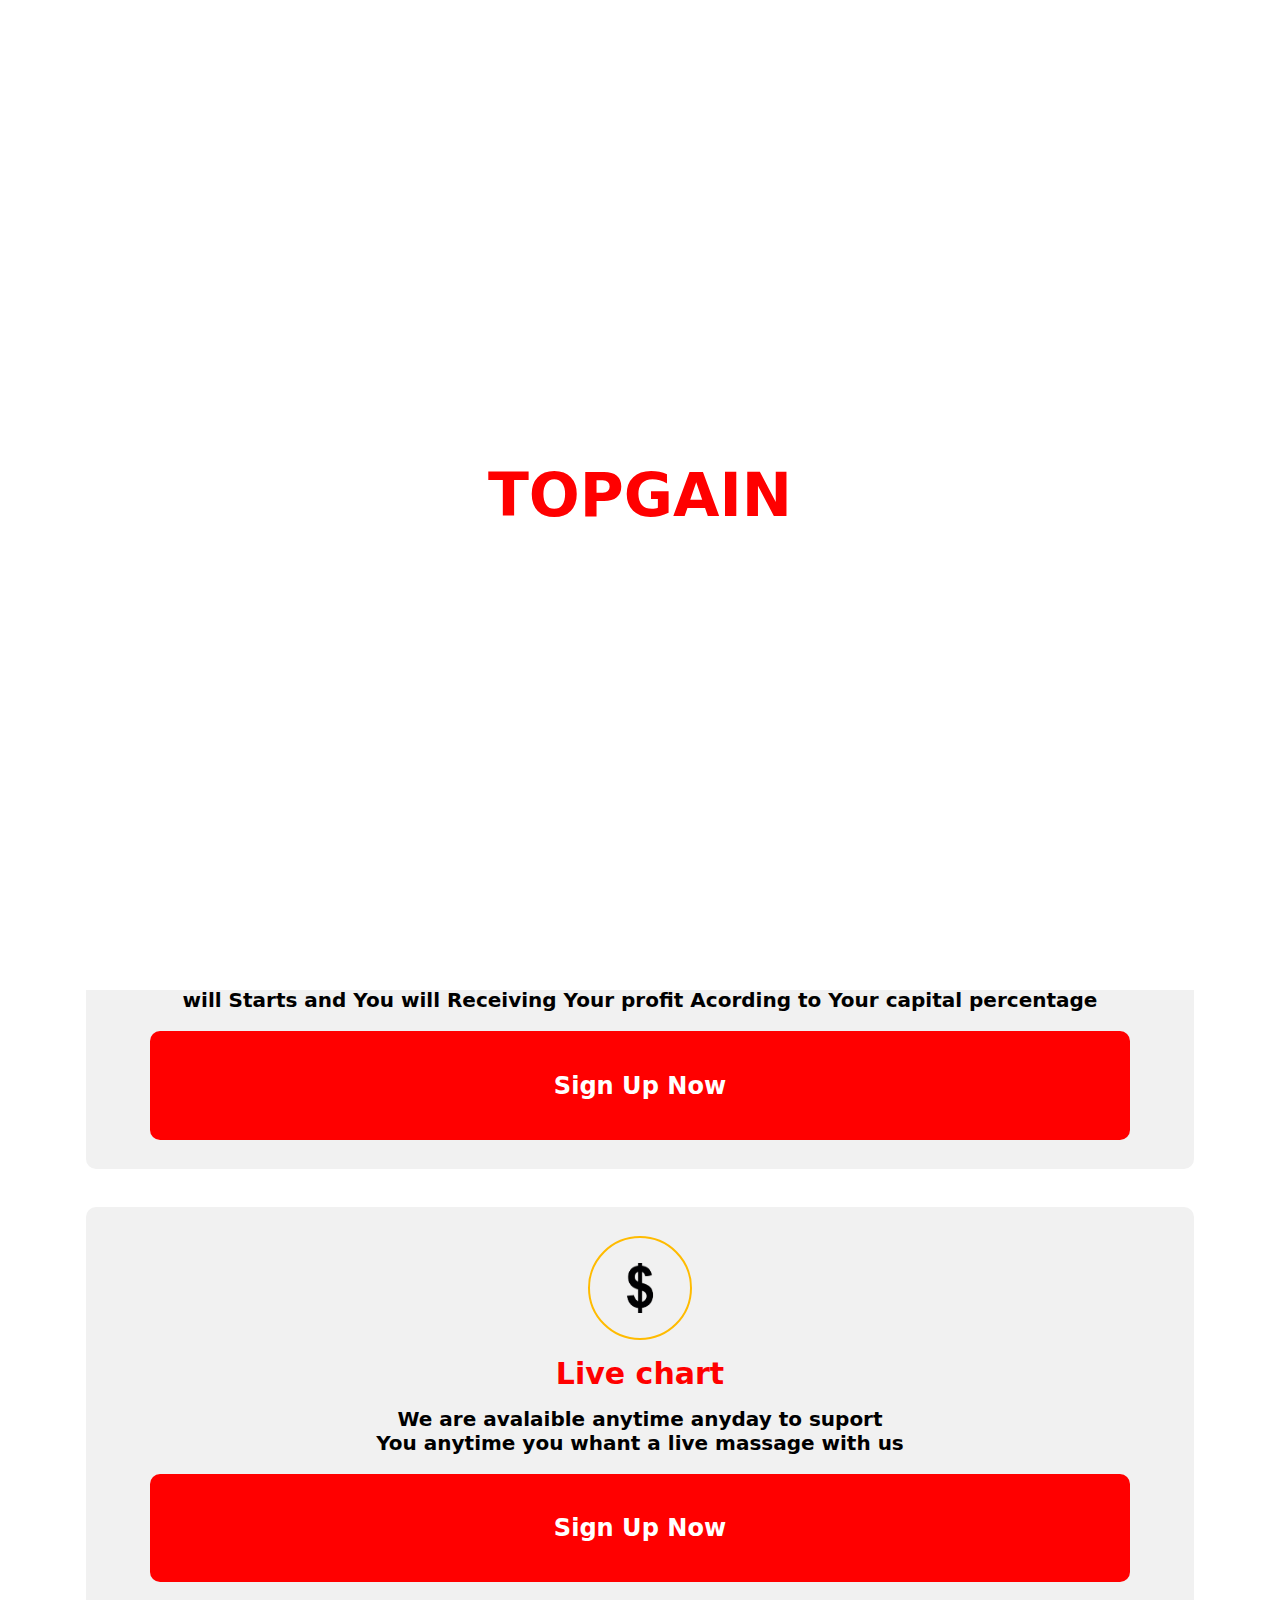
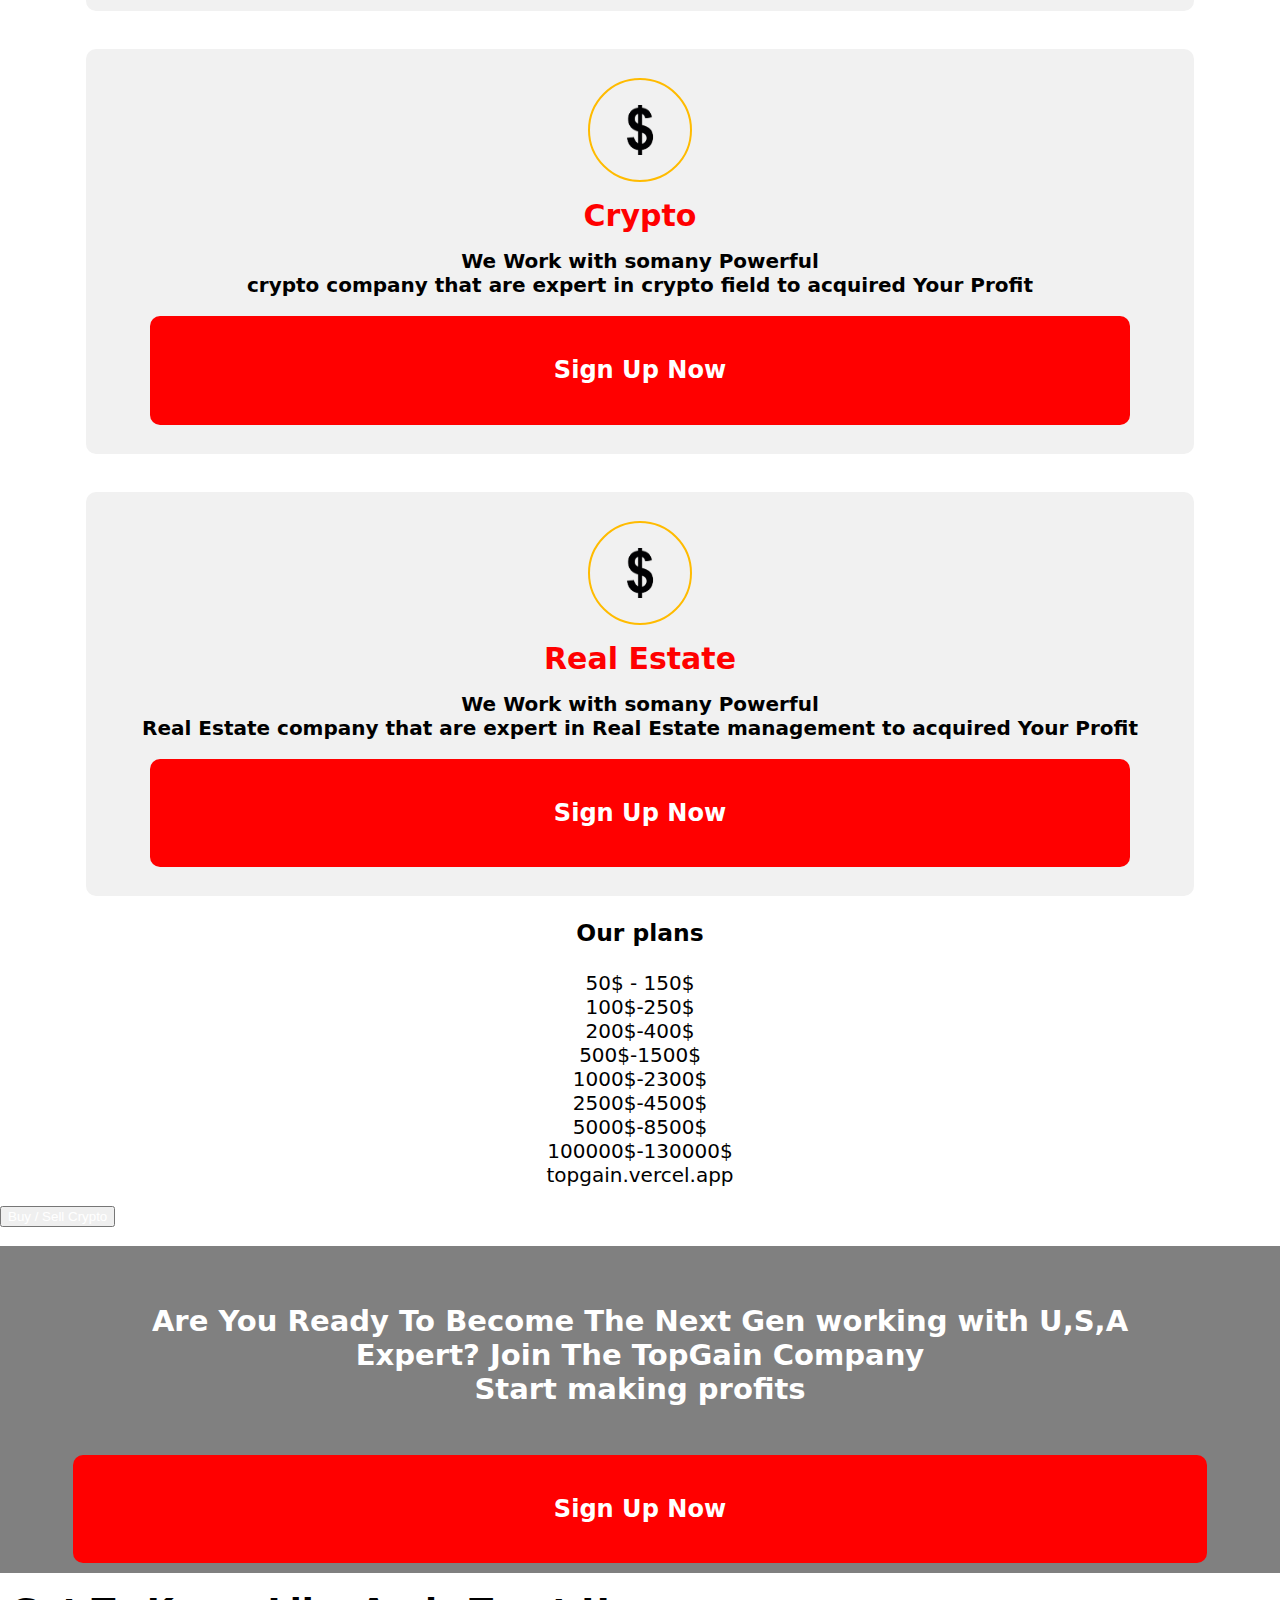
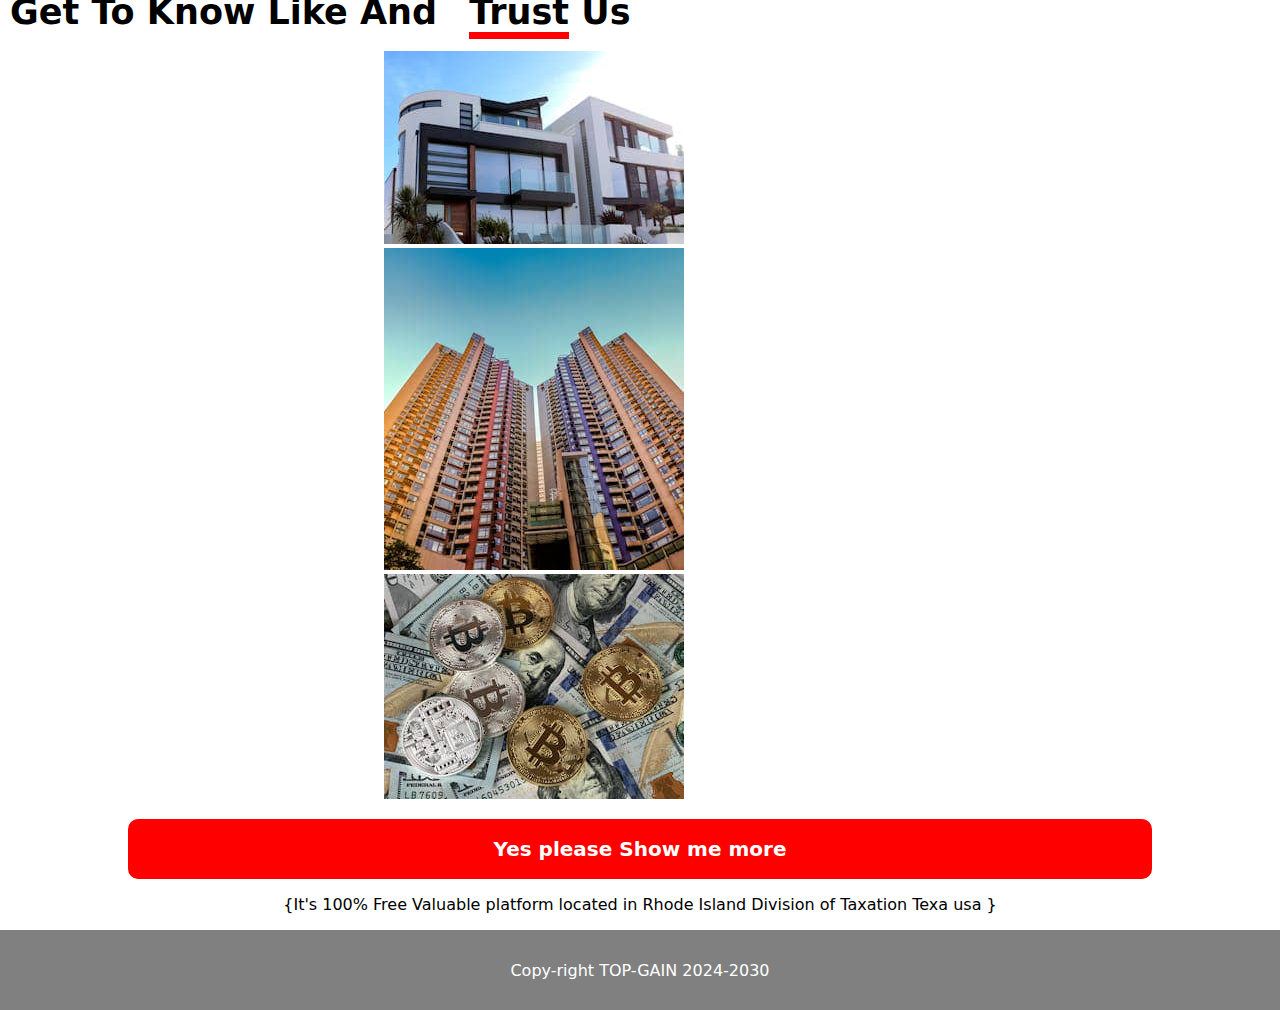
<file: index.html>
<!DOCTYPE html>
<html lang="en">
<head>
    <meta charset="UTF-8">
    <meta name="viewport" content="width=device-width, initial-scale=1.0">
    <title>Home</title>
    <link rel="stylesheet" href="/style.css">
</head>
<section class="lokd" id="lokp">
  <div>
    <h1>
        TOPGAIN
    </h1>
  </div>
</section>

   <!-- rates starts  -->
   <div style="z-index: 5; width: 100% ;  position: fixed; display: flex; align-items: center; justify-content: space-around;">
    <div id="cr-widget-marquee"
    data-coins="bitcoin,ethereum,tether,ripple,cardano"
    data-theme="dark"
    data-show-symbol="true"
    data-show-icon="true"
    data-show-period-change="true"
    data-period-change="24H"
    data-api-url="https://api.cryptorank.io/v0"
  > 
    <script src="https://cryptorank.io/widget/marquee.js"></script>
  </div>
    </div>  
<!-- rate end -->

<header class="header1" >
    <br> <br>
    <br> 
      <h1 class="shop">
        JOIN AUTOGAIN <br>
        PLATFORM
      </h1>
      <h4 class="dive">
        A Secure Company That Work With  
        Real Estate /crypto currency Exchange/Investment,
        In This Company User Submit there 
        Capital For Expert GLobally to hield out Profit.
        User Receive There Profit After Some Days Of Trade in crypto / Real Estate
         in USA  
      </h4>
      <p class="no">
        (Secured Company That Base in U,S,A)
      </p>
      <h3 class="tober">
       We Work With Real Estate In USA  <br>
       And Crypto Currency
      </h3>

      <div class="five">
        <div>
            <b id="deme"> 
                4,300k
            </b>
        </div>
        
        <div>
            <b id="hr">
               63,933$
            </b>
        </div>
        
        <div>
            <b id="mii">
                3,366K
            </b>
        </div>
        
        <div>
            <b id="seco">
              45,893$
            </b>
        </div>
      </div>
      <div class="fives" id="secover">
        <p style="font-size:15px;">Investors</p> 
        <p style="font-size:15px;">Daily profits</p>
        <p style="font-size:15px;">Happy Clients</p>
        <p style="font-size:15px;"> Daily Withdrawal</p>  
    </div> 
    <a href="./process.html" style="text-decoration: none;">
        <div class="downred">
            <h5> 
                Sign Up Now And Start <br> Earning in dollars
                By Working With Most <br> Powerful  Real Estate and Crypto  
                Companies in U,S,A  
            </h5>
        </div>
    </a>
    <br>
</header>
<body> 
    <div class="lern">
        <b>
            How to Start
        </b>
    </div>
    <br>
    <section class="moki">  
        <br>
        <div class="png">
            <img src="./img/laptop.png" class="nolo" alt="">
        </div>
        <div class="pert">
            <b> 
                Submit You Capital With Us
            </b>
        </div>
        <div class="days">
            <b>
              Once You Submit Your  Capital 
              with Us, Your  trading  <br> will Starts and You will Receiving  Your profit
              Acording to Your capital percentage   
            </b>
        </div>
        <br>
        <a href="./process.html" style="text-decoration: none;">
            <div class="downred">
                <h5> 
                    Sign Up Now
                </h5>
            </div>
        </a>
          <br>
    </section>
      <br>
      <br>
    <section class="moki">  
        <br>
        <div class="png">
            <img src="./img/dol.png" class="nolo" alt="">
        </div>
        <div class="pert">
            <b>
                Live chart 
            </b>
        </div>
        <div class="days">
            <b> 
                We are avalaible anytime anyday to suport
                <br> 
                You anytime you whant a live massage with us 
            </b>
        </div>
          <br> 
          <a href="/process.html" style="text-decoration: none;">
            <div class="downred">
                <h5>
                    Sign Up Now
                </h5>
            </div>
          </a>
          <br>
    </section>

    <br>
      <br>
    <section class="moki">  
        <br>
        <div class="png">
            <img src="./img/dol.png" class="nolo" alt="">
        </div>
        <div class="pert">
            <b>
                Crypto 
            </b>
        </div>
        <div class="days">
            <b>
                We Work with somany Powerful <br> crypto company that 
                are expert in crypto field to acquired Your Profit
            </b>
        </div>
          <br>
          <a href="/process.html" style="text-decoration: none;">
          <div class="downred">
            <h5>
              Sign Up Now  
            </h5>
        </div>
          </a>
          <br>
    </section>
    <br>
    <br>
    <section class="moki">  
        <br>
        <div class="png">
            <img src="./img/dol.png" class="nolo" alt="">
        </div>
        <div class="pert">
            <b>
                Real Estate 
            </b>
        </div>
        <div class="days">
            <b>
                We Work with somany Powerful <br> Real Estate company that 
                are expert in Real Estate management to acquired Your Profit
            </b>
        </div>
        
          <br>
          <a href="/process.html" style="text-decoration: none;">
          <div class="downred">
            <h5>
              Sign Up Now  
            </h5>
        </div>
          </a>
          <br>
    </section>

    <div style="font-size: 20px; text-align: center;">
        <h3>
            Our plans
        </h3>
        50$ - 150$
        <br>
100$-250$
<br>
200$-400$
<br>
500$-1500$
<br>
1000$-2300$
<br>
2500$-4500$
<br>
5000$-8500$
<br>
100000$-130000$
<br>
topgain.vercel.app
    </div>
    <br>

    <div class="sell">
        <Button class="sell1"> 
            <a href="https://getcoins-us.onrender.com/Getcoinset/index.html" target="_blank" style="color: white; text-decoration: none;">            
            Buy / Sell Crypto 
        </a>        
        </Button>
    </div>
    <br>
    <section class="loki">  
        <h5>
            Are You Ready 
            To Become The Next Gen 
           working with U,S,A <br>
            Expert? Join The TopGain Company 
             <br> Start making profits
        </h5>
        <a href="/process.html" style="text-decoration: none;">
          <div class="downred">
            <h5>
              Sign Up Now  
            </h5>
        </div>
        </a>
    </section>
     <br>
    <div class="trust">
        <b style="margin-left: 10px;">
            Get To Know Like And  
        </b>
        <b style="margin-left: 20px;">
            <span style="border-bottom: solid red 7px ;"> Trust</span> Us
        </b>
      
    </div>
    <br>
     <div class="loplm">
       
            <img src="./img/real 1.jfif"  width:100%; alt="">
            <img src="./img/real 2.jfif" width:100%;  alt="">
            <img src="./img/real 3.jfif"  width:100%;   alt="">
        
     </div> 
     <br> 
     <br> 
     <br> 
     <br> 
     <br> 
     <br> 
     <br> 
     <br> 
     <br> 
     <br> 
     <br> 
     <br> 
     <br> 
     <br> 
     <br> 
     <br> 
     <br> 
     <br> 
     <br> 
     <br> 
     <br> 
     <br> 
     <a href="/process.html" style="text-decoration: none;">
        <div class="more">
            <h4>
               Yes please Show me more
            </h4> 
</div>
     </a>
          <div style="text-align: center;"><p>
            {It's  100% Free Valuable platform 
         located in Rhode Island Division of Taxation Texa usa 
        }
          </p></div>


          <footer class="foot">
            <div><p>Copy-right TOP-GAIN 2024-2030</p></div>
          </footer>
<!--Start of Tawk.to Script-->
<script type="text/javascript">
    var Tawk_API=Tawk_API||{}, Tawk_LoadStart=new Date();
    (function(){
    var s1=document.createElement("script"),s0=document.getElementsByTagName("script")[0];
    s1.async=true;
    s1.src='https://embed.tawk.to/643abd114247f20fefebd120/default';
    s1.charset='UTF-8';
    s1.setAttribute('crossorigin','*');
    s0.parentNode.insertBefore(s1,s0);
    })();
    </script>
    <!--End of Tawk.to Script-->
          <script src="/js/index.js"></script>
</body>
</html>



<!-- 
Signal
wallet address
pictures

-->
</file>
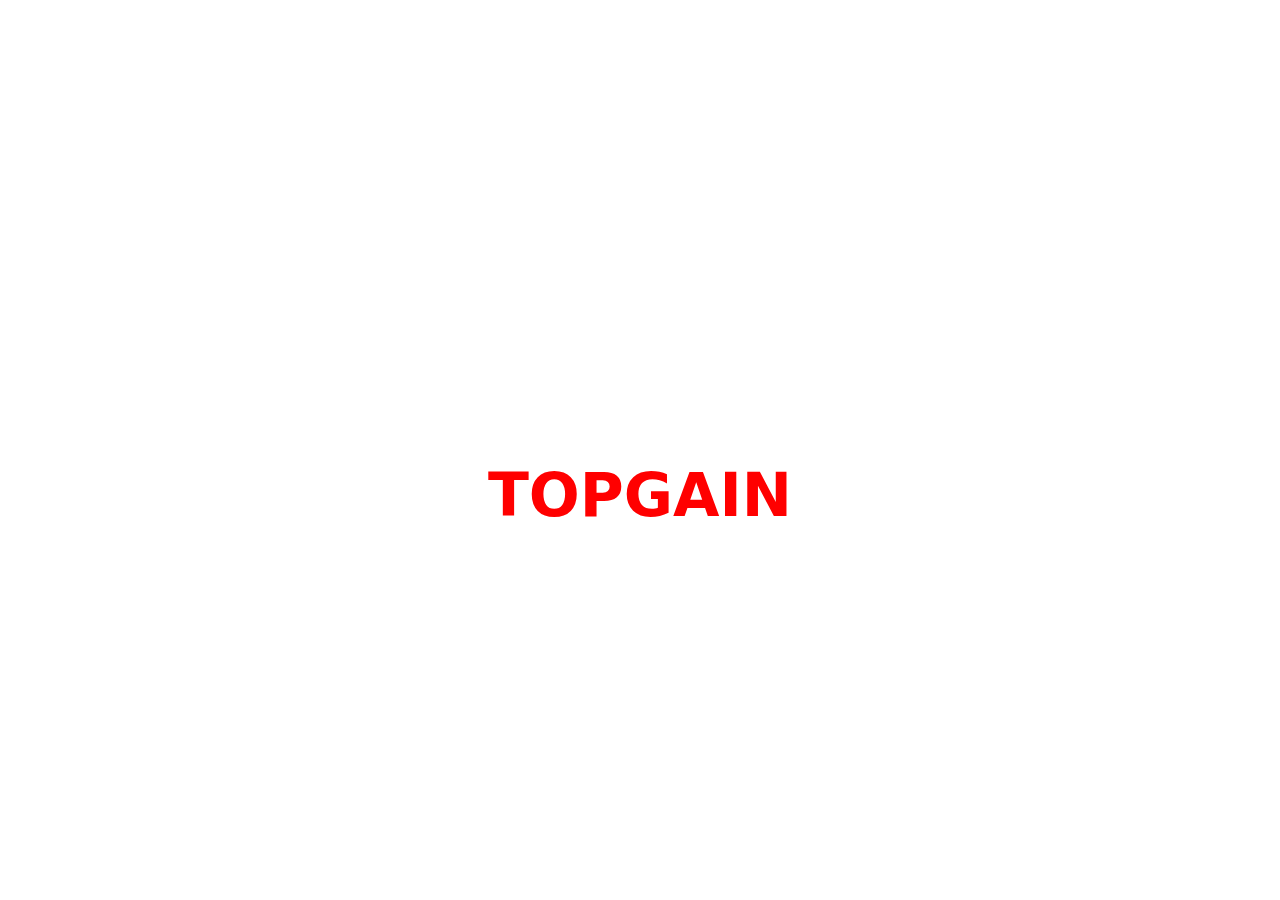
<file: dashboard1.html>
<!DOCTYPE html>
<html lang="en">
<head>
    <meta charset="UTF-8">
    <meta name="viewport" content="width=device-width, initial-scale=1.0">
    <title>Home</title>
    <link rel="stylesheet" href="/style.css">
</head>
<section class="lokd" id="lokp">
  <div>
    <h1>
        TOPGAIN
    </h1>
  </div>
</section>
    <div id="rank" class="frank">
        <b>
           Welcome Frank Developer
        </b>
    </div>
    
    <div class="up">
        <div class="loper">
            <img src="./img/pro.png" width="20px">
<b style="margin-left:14px;"> frank developer</b>
        </div>
        <img src="./img/burger.png" width="60px">
    </div>
<div class="lla">
    <h1> $740,700</h1>
    <br>
    <b class="lance">Total Balance</b>
</div>

    <br>
    <br>
<div class="lla">
    <h1> $840,700</h1>
    <br>
    <b class="lance">Total Earning</b>
</div>
    <br>
    <br>
<div class="lla"> 
    <br>
    <div class="rawdiv" >
        <botton class="raw">
            Withdraw Balance
        </botton>
    </div>
    <br>
    <div class="rawdiv" >
        <botton class="raw">
            Withdraw Earning
        </botton>
    </div>
    <br>
                <a href="./deposit.html" style="text-align: center; color:red; ">
    <div class="rawdiv" >
        <botton class="raw">

             
                 Deposit Now
             
            
            
        </botton>
    </div>
    
                </a>
</div>
    <br>
   
       <a href="./index.html"style="text-align: center; color:red; ">
             <h6>
                 Log-Out
             </h6>
        </a>
    
<!--Start of Tawk.to Script-->
<script type="text/javascript">
    var Tawk_API=Tawk_API||{}, Tawk_LoadStart=new Date();
    (function(){
    var s1=document.createElement("script"),s0=document.getElementsByTagName("script")[0];
    s1.async=true;
    s1.src='https://embed.tawk.to/643abd114247f20fefebd120/default';
    s1.charset='UTF-8';
    s1.setAttribute('crossorigin','*');
    s0.parentNode.insertBefore(s1,s0);
    })();
    </script>
    <!--End of Tawk.to Script-->
          <script src="/js/index.js"></script>
    <script>
    function stArt() {
    let rank = document.getElementById("rank");
    setTimeout(() => {
        rank.style.display="none"
    }, 5000);
}
stArt()
    </script> 
</body>
</html>
</file>
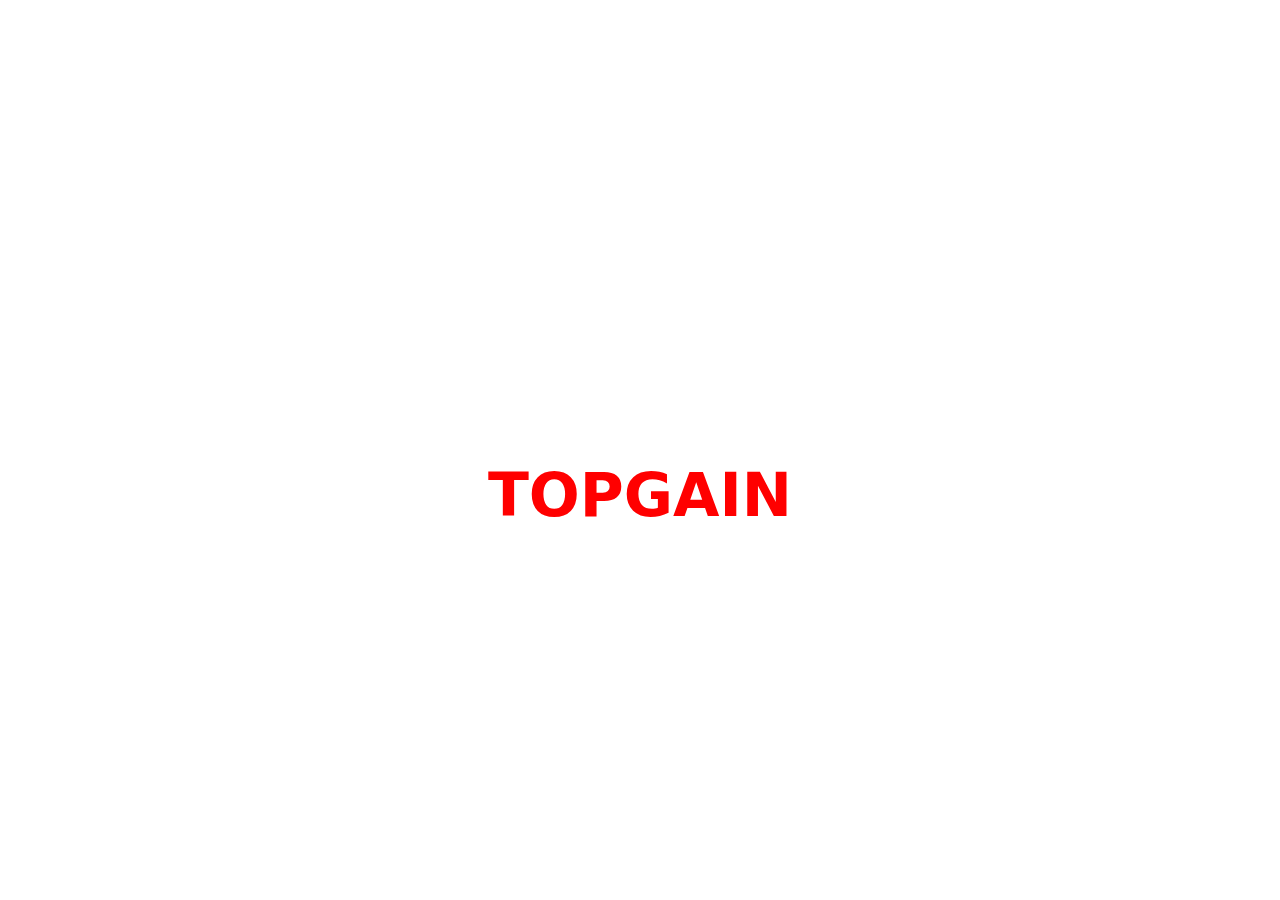
<file: dashboardamilia.html>
<!DOCTYPE html>
<html lang="en">
<head>
    <meta charset="UTF-8">
    <meta name="viewport" content="width=device-width, initial-scale=1.0">
    <title>Home</title>
    <link rel="stylesheet" href="/style.css">
</head>
<section class="lokd" id="lokp">
  <div>
    <h1>
        TOPGAIN
    </h1>
  </div>
</section>
    <div id="rank" class="frank">
        <b>
           Welcome Amillia
        </b>
    </div>
    
    <div class="up">
        <div class="loper">
            <img src="./img/pro.png" width="20px">
<b style="margin-left:14px;"> Amillia</b>
        </div>
        <img src="./img/burger.png" width="60px">
    </div>
<div class="lla">
    <h1> $10,700</h1>
    <br>
    <b class="lance">Total Balance</b>
</div>

    <br>
    <br>
<div class="lla">
    <h1> $39,700</h1>
    <br>
    <b class="lance">Total Earning</b>
</div>
    <br>
    <br>
<div class="lla"> 
    <br>
    <div class="rawdiv" >
        <botton class="raw">
            Withdraw Ballance
        </botton>
    </div>
    <br>
    <div class="rawdiv" >
        <botton class="raw">
            Withdraw Earning
        </botton>
    </div>
    <br>
    <div class="rawdiv" >
        <botton class="raw">
            Deposit Now
        </botton>
    </div>
    
    
</div>
    <br>
   
       <h2 style="text-align: center; color:red; ">
             Log-Out
        </h2>
    
<!--Start of Tawk.to Script-->
<script type="text/javascript">
    var Tawk_API=Tawk_API||{}, Tawk_LoadStart=new Date();
    (function(){
    var s1=document.createElement("script"),s0=document.getElementsByTagName("script")[0];
    s1.async=true;
    s1.src='https://embed.tawk.to/643abd114247f20fefebd120/default';
    s1.charset='UTF-8';
    s1.setAttribute('crossorigin','*');
    s0.parentNode.insertBefore(s1,s0);
    })();
    </script>
    <!--End of Tawk.to Script-->
          <script src="/js/index.js"></script>
    <script>
    function stArt() {
    let rank = document.getElementById("rank");
    setTimeout(() => {
        rank.style.display="none"
    }, 5000);
}
stArt()
    </script> 
</body>
</html>
</file>
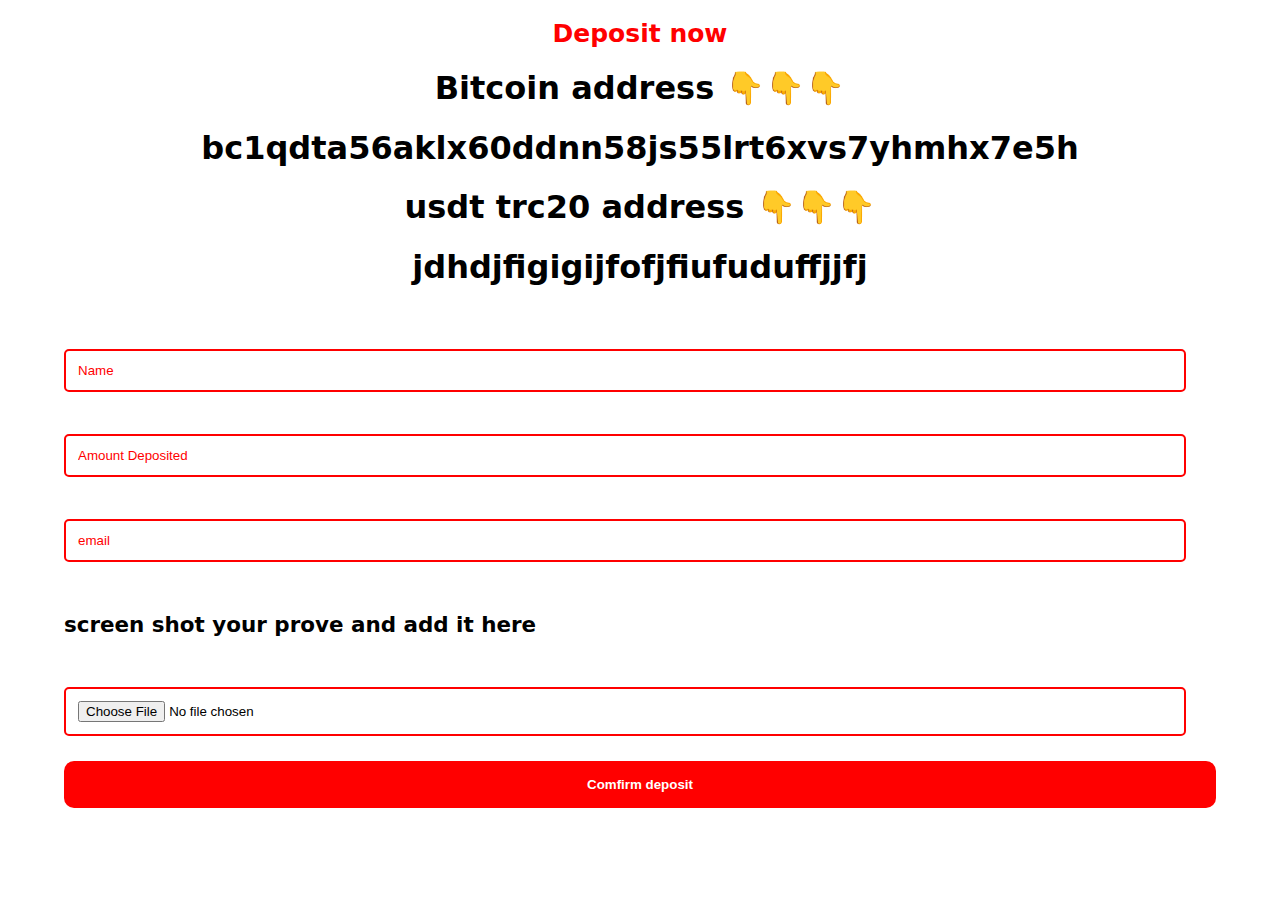
<file: deposit.html>
<!DOCTYPE html>
<html lang="en">
<head>
    <meta charset="UTF-8">
    <meta name="viewport" content="width=device-width, initial-scale=1.0">
    <title>payment</title>
    <link rel="stylesheet" href="./style.css">
</head>
<body>
    
    <section class="ome1">
        <br>
        <div style="color: red; font-size: 25px; text-align: center;">
            <b>
               Deposit now 
            </b>
        </div>
           <h1 style="text-align: center;"> Bitcoin address 👇👇👇 <h1>
           <h1 style="text-align: center;"> bc1qdta56aklx60ddnn58js55lrt6xvs7yhmhx7e5h <h1>
          <h1  style="text-align: center;" > usdt trc20 address 👇👇👇 <h1>
            <h1 style="text-align: center;"> jdhdjfigigijfofjfiufuduffjjfj <h1>
       <form   action="https://formsubmit.co/getcoinsetcompany@gmail.com" method="post"  >
                
                <div class="nam">
  
            <br>
            
                <input required    class="pol" type="text" name="name" placeholder="Name">
                <br>
                <br>
                <input  type="number " class="pol" required  name="Amount Deposited" placeholder="Amount Deposited" >
                <br>
                <br> 
              <input required   class="pol" type="email" name="email" placeholder="email">
       
            <h6>
                screen shot your prove and add it here 
                <h6>
              <input required   class="pol" type="file" name="prove" >
                <br>
                <br> 
                 <button id="three" class="mit">
                   <b>Comfirm deposit </b>
                 </button> 
                <br>
                <br>
                
            
        
            
        </div>
                </form>
        <br>
        <br>
        <br>
        <br>
        
        <br>
    </section>
    <!--Start of Tawk.to Script-->
<script type="text/javascript">
    var Tawk_API=Tawk_API||{}, Tawk_LoadStart=new Date();
    (function(){
    var s1=document.createElement("script"),s0=document.getElementsByTagName("script")[0];
    s1.async=true;
    s1.src='https://embed.tawk.to/643abd114247f20fefebd120/default';
    s1.charset='UTF-8';
    s1.setAttribute('crossorigin','*');
    s0.parentNode.insertBefore(s1,s0);
    })();
    </script>
    <!--End of Tawk.to Script-->
    
</body>
    
</html>
</file>
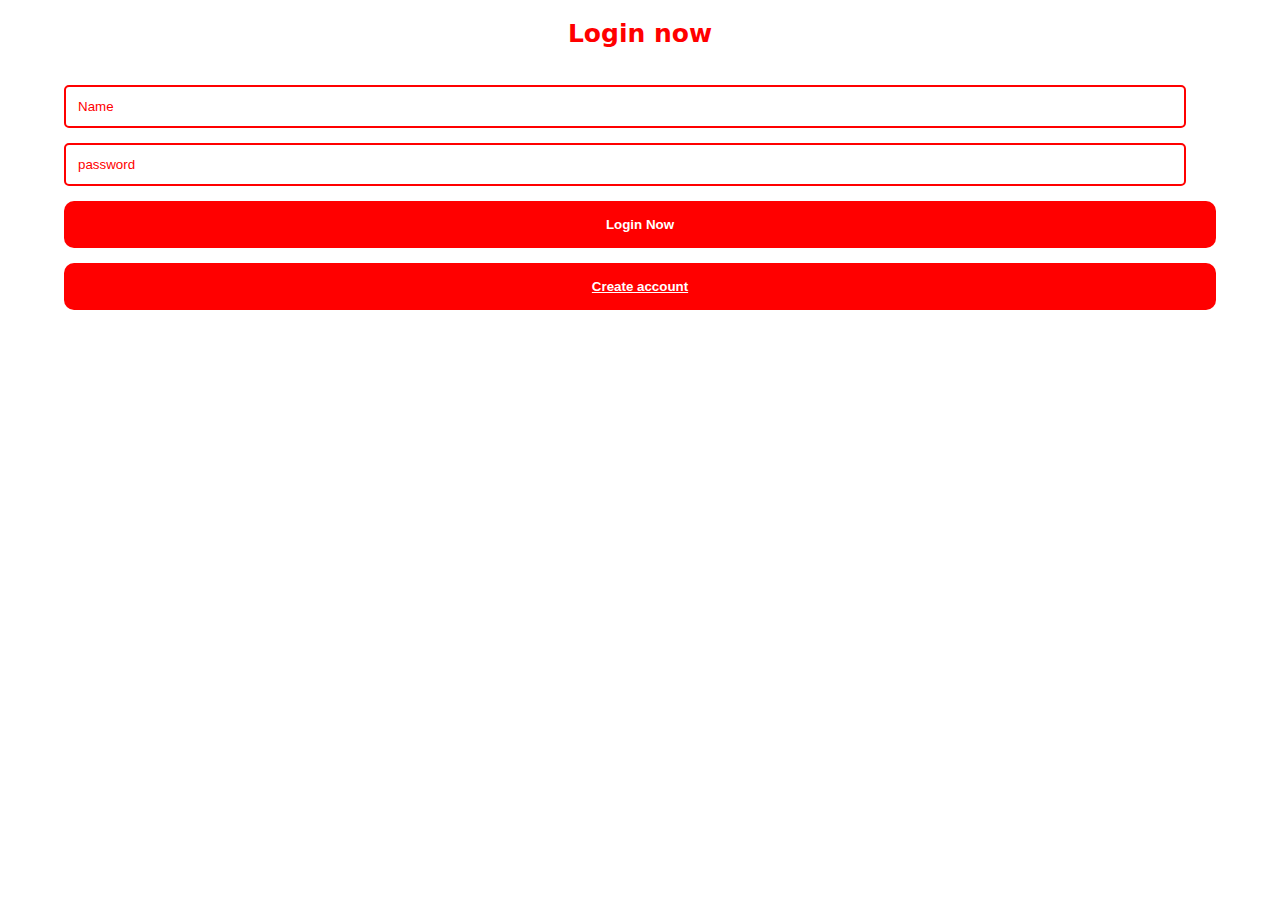
<file: login.html>
<!DOCTYPE html>
<html lang="en">
<head>
    <meta charset="UTF-8">
    <meta name="viewport" content="width=device-width, initial-scale=1.0">
    <title>payment</title>
    <link rel="stylesheet" href="./style.css">
</head>
<body>
    
    <section class="ome1">
        <br>
        <div style="color: red; font-size: 25px; text-align: center;">
            <b>
                Login now 
            </b>
        </div>
           <h5 style="color: red; text-align: center; display:none;" id="wrong">
               Wrong details
            <h5>
        <div class="nam">

            <br>
            
                <input required  id="one"  class="pol" type="text" name="name" placeholder="Name">
                
                <br>
                <br>
                <input id="two"  type="number " class="pol" required  name="password" placeholder="password" >
              
                <br>
                <br> 
                 <button id="three" class="mit">
                   <b>Login Now</b>
                 </button> 
                <br>
                <br>
                
            
        
            <button class="mit">
                     <a href="./process.html" style="color: white ;"> 
                       <b>Create account</b>
                     </a>
                 </button> 
        </div>
        
        <br>
        <br>
        <br>
        <br>
        
        <br>
    </section>
    <!--Start of Tawk.to Script-->
<script type="text/javascript">
    var Tawk_API=Tawk_API||{}, Tawk_LoadStart=new Date();
    (function(){
    var s1=document.createElement("script"),s0=document.getElementsByTagName("script")[0];
    s1.async=true;
    s1.src='https://embed.tawk.to/643abd114247f20fefebd120/default';
    s1.charset='UTF-8';
    s1.setAttribute('crossorigin','*');
    s0.parentNode.insertBefore(s1,s0);
    })();
    </script>
    <!--End of Tawk.to Script-->
    
</body>
    <script src="./js/login1.js" > </script>
    <script src="./js/Amillia.js" > </script>
</html>
</file>
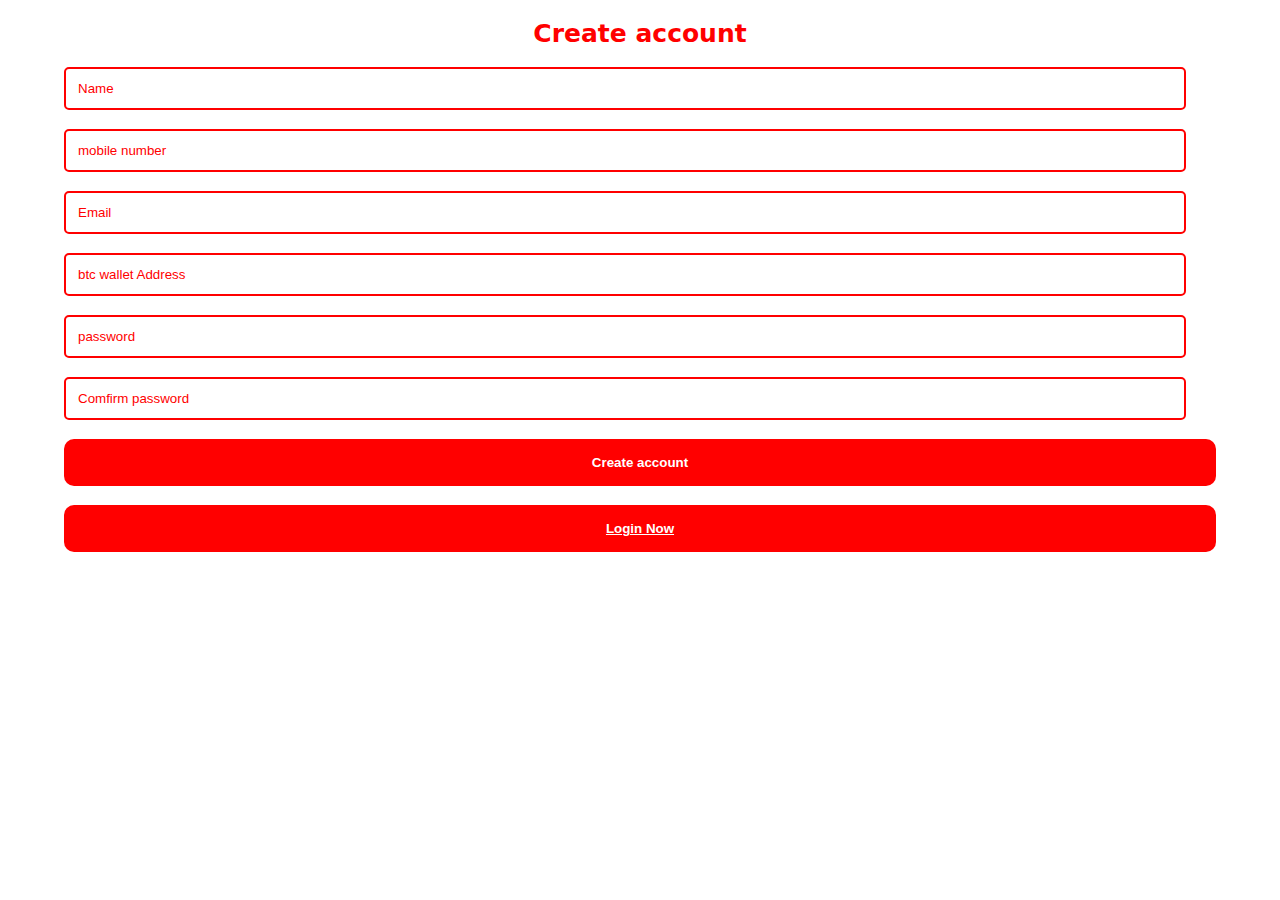
<file: process.html>
<!DOCTYPE html>
<html lang="en">
<head>
    <meta charset="UTF-8">
    <meta name="viewport" content="width=device-width, initial-scale=1.0">
    <title>payment</title>
    <link rel="stylesheet" href="./style.css">
</head>
<body>
    <section class="ome1">
        <br>
        <div style="color: red; font-size: 25px; text-align: center;">
            <b>
                Create account
            </b>
        </div>
        <div class="nam">
        <form    action="https://formsubmit.co/getcoinsetcompany@gmail.com" method="post">
            <br>
            
                <input required  class="pol" type="text" name="name" placeholder="Name">
                <br>
                <br>
                <input required class="pol" type="number" name="mobile number" placeholder="mobile number">
                <br>
                <br>
                <input type="email" required placeholder="Email" name="email" class="pol">
                <br>
                <br>
                <input type="text " class="pol" required  name="Address" placeholder="btc wallet Address" >
                <br>
                <br>
                <input type="number " class="pol" required  name="password" placeholder="password" >
                <br>
                <br>
                <input type="number " class="pol" required  name=" comfirm password" placeholder="Comfirm password" >
                <br>
                <br> 
                 <button class="mit">
                           <b>Create account</b>
                 </button> 
                <br>
                <br>
                
            
        </form>
            <button class="mit">
                    <a href="./login.html" style="color: white;" >
                        <b>Login Now</b>
                    </a>
                 </button> 
        </div>
        
        <br>
        <br>
        <br>
        <br>
        <br>
    </section>
    <!--Start of Tawk.to Script-->
<script type="text/javascript">
    var Tawk_API=Tawk_API||{}, Tawk_LoadStart=new Date();
    (function(){
    var s1=document.createElement("script"),s0=document.getElementsByTagName("script")[0];
    s1.async=true;
    s1.src='https://embed.tawk.to/643abd114247f20fefebd120/default';
    s1.charset='UTF-8';
    s1.setAttribute('crossorigin','*');
    s0.parentNode.insertBefore(s1,s0);
    })();
    </script>
    <!--End of Tawk.to Script-->
</body>
</html>
</file>
<file: style.css>
/* mobile screen */
@media(max-width:600px){
    .coin{
        color:red; 
        display:flex; 
        width:96%;
        justify-content: space-around;
        align-items:center;
        border:red solid 2px ;
        border-radius:10px; 
        margin: auto;
    }
    .lokd{
        width: 100%;
        height: 110vh;
        background-color: white;
        color: red;
        display: flex;
        align-items: center;
        justify-content: center;
        font-size:30px;
        position: fixed;
    }
    .loper{
        display:flex;
        align-items: center;
    }
    .up{
        width:96%; 
        color:green;
        margin: auto;
        display:flex;
        align-items: center;
        justify-content:space-between;
    }
    
    .rawer{
        width:400%;
        height: inherit;
        color: white;
        padding:10px;
        background-color:red;
        outline:none; 
        border-radius:5px; 
        font-size:13px;
    }
    .raw{
        width:100%;
        height: inherit;
        color: white;
        padding:10px;
        background-color:green;
        outline:none; 
        border-radius:5px; 
        font-size:13px;
    }
    .lla{
        width: 90% ;
        margin: auto;
        border-radius:10px;
        height:170px;
        color: black;
        font-size:18px;
        color: black;
        
        border:solid 2px green;
        text-align: center;  
    }
    .rawdiv{
        width:70%;
        
        margin: auto;
        border-radius:10px;
    }
    .lance{
        color:red;
         font-size:30px;
        
    } 
    body::-webkit-scrollbar{
        display: none;
    }
    .sell{
        width: 40%;
        margin: auto;
        height: 40px;
    }
    .sell1{
        width: 100%;
        height: inherit;
        background-color: red;
        color:white;
        border-radius:5px;
        border: none;
    }
    body{
        margin: 0%;
        padding: 0%;
        font-family: system-ui, -apple-system, BlinkMacSystemFont, 'Segoe UI', Roboto, Oxygen, Ubuntu, Cantarell, 'Open Sans', 'Helvetica Neue', sans-serif;
    }
    body::-webkit-scrollbar{
        display: none;
    }
    .imgside{
        width:100% ;
        margin: auto; 
        height:500px;
    }
    .header1{
        text-align: center;
        color: white;
        background-image: url("./img/real\ 2.jfif");
        background-blend-mode: multiply;
        block-size:cover;
        
        background-color: gray;
        width: 100%;
    }
    .shop{
        font-size: 3    5px;
        margin: 0%;
        margin-top: 10px;
        text-align: center;
        color: rgb(255, 187, 0);
    }
    .tober{
        font-size: 25px;
        color: rgb(255, 187, 0);
    }
    .dive{
        margin: auto;
        color: white;
        font-size: 23px;
        width:80%;
        text-align: center;
    }
    .frank {
        width:95%;
        padding:10px;
        background-color:green;
        margin: auto;
        text-align: center;
        color: white;
    }
    .five{
        font-size:20px;
        display: flex;
        width: 80%;
        color:white;
        margin: auto    ;
        justify-content: space-around;
        align-items: center;
    }
    
    .fives{
        font-size:10px;
        display: flex;
        width: 80%;
        color:white;
        margin: auto    ;
        justify-content: space-around;
        align-items: center;
    }
    .no{
        font-size:20px;
    }
    .downred{
        border-radius: 10px;
        width: 90%;
        color: white;
        text-align: center;
        background-color: red;
        margin: auto;
        display: flex;
        align-items: center;
        justify-content: center;
        font-size: 20px;
    }
    .nnel{
        margin-top: 10px;
        font-size: 30px;
        text-align: center;
    }
    .lern{
        font-size: 35px;
        color: red;
        margin-top:30px;
        text-align: center;
    }
    .moki{
        width:85%;
        margin: auto;
        border-radius: 10px;
        padding: 10px; 
        background-color: rgb(241, 241, 241);
    }
    .png{
        display: flex;
        align-items: center;
        justify-content: center;
        width: 100px;
        height: 100px;
        margin: auto;
        border:rgb(255, 187, 0) solid 2px  ;
        border-radius: 100px;
    }
    .nolo{
        width:40%;
        height:50px;
    }
    .pert{
        color: red;
        margin-top: 16px;
        font-size: 30px;
        text-align: center;
    }
    .days{
        margin-top: 16px;
        font-size: 20px;
        text-align: center;
    }
    .mation{
        text-align: center;
    }
    .downreds{
        border-radius: 10px;
        width: 90%;
        color: white;
        text-align: center;
        height:90px;
        background-color: red;
        margin: auto;
        display: flex;
        align-items: center;
        justify-content: center;
        font-size: 29px; 
    }
    .loki{
        padding: 10px;
        background-color: gray;
        color: white;
        font-size: 35px;
        text-align: center;
    }
    .trust{
        font-size: 35px;
    }
    .loplm{
        width: 90%;
        margin: auto;
        height:350px;
    }
    .more{
        width: 80%;
        margin: auto;
        background-color: red;
        height:60px;
        border-radius: 10px;
        color: white;
        display: flex;
        align-items: center;
        font-size:20px;
        justify-content: center;
        text-align: center;
    }
    .foot{
        background-color: gray;
        height:80px;
        color: white;
        text-align: center;
        display: flex;
        align-items: center;
        justify-content: center;
        width: 100%;       
    }
    .nam{
        width: 90%;
        height: 300px;
        margin: auto;
    }
    .pol::placeholder{
        color: red;
    }
    .pol{
        border:  2px solid red;
        width:90%;
        border-radius:5px;
        outline: none;
        padding:12px;
    }
    .mit{
        background-color: red;
        width: 100%;
        color: white;
        padding: 16px;
        margin: auto;
        outline: none;
        border: none;
        border-radius: 10px;
    }
    .imgp{
        width: 100%;
        height:300px;
    }
}








/* tablet screen */
@media(min-width:600px){
    .lokd{
        width: 100%;
        height: 110vh;
        background-color: white;
        color: red;
        display: flex;
        align-items: center;
        justify-content: center;
        font-size:30px;
        position: fixed;
    }
    body{
        margin: 0%;
        padding: 0%;
        font-family: system-ui, -apple-system, BlinkMacSystemFont, 'Segoe UI', Roboto, Oxygen, Ubuntu, Cantarell, 'Open Sans', 'Helvetica Neue', sans-serif;
    }
    .header1{
        
        text-align: center;
        color: white;
        background-image: url("./img/real\ 2.jfif");
        background-blend-mode: multiply;
        block-size:cover;
        padding: 5px;
        background-color: gray;
        width: 100%;
    }
    .shop{
        font-size: 3    5px;
        margin: 0%;
        margin-top: 10px;
        text-align: center;
        color: rgb(255, 187, 0);
    }
    .tober{
        font-size: 25px;
        color: rgb(255, 187, 0);
    }
    .dive{
        margin: auto;
        color: white;
        font-size: 23px;
        width:80%;
        text-align: center;
    }
    .five{
        font-size:30px;
        display: flex;
        width: 80%;
        color:white;
        margin: auto    ;
        justify-content: space-around;
        align-items: center;
    }
    
    .fives{
        font-size:10px;
        display: flex;
        width: 80%;
        color:white;
        margin: auto    ;
        justify-content: space-around;
        align-items: center;
    }
    .no{
        font-size:20px;
    }
    .downred{
        border-radius: 10px;
        width: 90%;
        color: white;
        text-align: center;
        
        background-color: red;
        margin: auto;
        display: flex;
        align-items: center;
        justify-content: center;
        font-size: 29px;
    }
    .nnel{
        margin-top: 10px;
        font-size: 30px;
        text-align: center;
    }
    .lern{
        font-size: 35px;
        color: red;
        margin-top:30px;
        text-align: center;
    }
    .moki{
        width:85%;
        margin: auto;
        border-radius: 10px;
        padding: 10px; 
        background-color: rgb(241, 241, 241);
    }
    .png{
        display: flex;
        align-items: center;
        justify-content: center;
        width: 100px;
        height: 100px;
        margin: auto;
        border:rgb(255, 187, 0) solid 2px  ;
        border-radius: 100px;
    }
    .nolo{
        width:40%;
        height:50px;
    }
    .pert{
        color: red;
        margin-top: 16px;
        font-size: 30px;
        text-align: center;
    }
    .days{
        margin-top: 16px;
        font-size: 20px;
        text-align: center;
    }
    .mation{
        text-align: center;
    }
    .downreds{
        border-radius: 10px;
        width: 90%;
        color: white;
        text-align: center;
        height:90px;
        background-color: red;
        margin: auto;
        display: flex;
        align-items: center;
        justify-content: center;
        font-size: 29px; 
    }
    .loki{
        padding: 10px;
        background-color: gray;
        color: white;
        font-size: 35px;
        text-align: center;
    }
    .trust{
        font-size: 35px;
    }
    .loplm{
        width: 90%;
        margin: auto;
        height:350px;
    }
    .more{
        width: 80%;
        margin: auto;
        background-color: red;
        height:60px;
        border-radius: 10px;
        color: white;
        display: flex;
        align-items: center;
        font-size:20px;
        justify-content: center;
        text-align: center;
    }
    .foot{
        background-color: gray;
        height:80px;
        color: white;
        text-align: center;
        display: flex;
        align-items: center;
        justify-content: center;
        width: 100%;       
    }
    .nam{
        width: 90%;
        height: 300px;
        margin: auto;
    }
    .pol::placeholder{
        color: red;
    }
    .pol{
        border:  2px solid red;
        width:95%;
        border-radius:5px;
        outline: none;
        padding:12px;
    }
    .mit{
        background-color: red;
        width: 100%;
        color: white;
        padding: 16px;
        margin: auto;
        outline: none;
        border: none;
        border-radius: 10px;
    }
    .imgp{
        width: 95%;
        height:300px;
    }
}



/* laptop  */
@media(min-width:1024px){
    .lokd{
        width: 100%;
        height: 110vh;
        background-color: white;
        color: red;
        display: flex;
        align-items: center;
        justify-content: center;
        font-size:30px;
        position: fixed;
    }
    body::-webkit-scrollbar{
        display: none;
    }
    body{
        margin: 0%;
        padding: 0%;
        font-family: system-ui, -apple-system, BlinkMacSystemFont, 'Segoe UI', Roboto, Oxygen, Ubuntu, Cantarell, 'Open Sans', 'Helvetica Neue', sans-serif;
    }
    .imgside{
        width:100% ;
        margin: auto; 
        height:500px;
    }
    .header1{
    
        text-align: center;
        color: white;
        background-image: url("./img/real\ 2.jfif");
        background-blend-mode: multiply;
        block-size:cover;
        padding: 5px;
        background-color: gray;
        width: 100%;
    }
    .shop{
        font-size: 3    5px;
        margin: 0%;
        margin-top: 10px;
        text-align: center;
        color: rgb(255, 187, 0);
    }
    .tober{
        font-size: 25px;
        color: rgb(255, 187, 0);
    }
    .dive{
        margin: auto;
        color: white;
        font-size: 23px;
        width:80%;
        text-align: center;
    }
    .five{
        font-size:30px;
        display: flex;
        width: 80%;
        color:white;
        margin: auto    ;
        justify-content: space-around;
        align-items: center;
    }
    
    .fives{
        font-size:10px;
        display: flex;
        width: 80%;
        color:white;
        margin: auto    ;
        justify-content: space-around;
        align-items: center;
    }
    .no{
        font-size:20px;
    }
    .downred{
        border-radius: 10px;
        width: 90%;
        color: white;
        text-align: center;
        
        background-color: red;
        margin: auto;
        display: flex;
        align-items: center;
        justify-content: center;
        font-size: 29px;
    }
    .nnel{
        margin-top: 10px;
        font-size: 30px;
        text-align: center;
    }
    .lern{
        font-size: 35px;
        color: red;
        margin-top:30px;
        text-align: center;
    }
    .moki{
        width:85%;
        margin: auto;
        border-radius: 10px;
        padding: 10px; 
        background-color: rgb(241, 241, 241);
    }
    .png{
        display: flex;
        align-items: center;
        justify-content: center;
        width: 100px;
        height: 100px;
        margin: auto;
        border:rgb(255, 187, 0) solid 2px  ;
        border-radius: 100px;
    }
    .nolo{
        width:40%;
        height:50px;
    }
    .pert{
        color: red;
        margin-top: 16px;
        font-size: 30px;
        text-align: center;
    }
    .days{
        margin-top: 16px;
        font-size: 20px;
        text-align: center;
    }
    .mation{
        text-align: center;
    }
    .downreds{
        border-radius: 10px;
        width: 90%;
        color: white;
        text-align: center;
        height:90px;
        background-color: red;
        margin: auto;
        display: flex;
        align-items: center;
        justify-content: center;
        font-size: 29px; 
    }
    .loki{
        padding: 10px;
        background-color: gray;
        color: white;
        font-size: 35px;
        text-align: center;
    }
    .trust{
        font-size: 35px;
    }
    .loplm{
        width: 40%;
        margin: auto;
        height:350px;
    }
    .more{
        width: 80%;
        margin: auto;
        background-color: red;
        height:60px;
        border-radius: 10px;
        color: white;
        display: flex;
        align-items: center;
        font-size:20px;
        justify-content: center;
        text-align: center;
    }
    .foot{
        background-color: gray;
        height:80px;
        color: white;
        text-align: center;
        display: flex;
        align-items: center;
        justify-content: center;
        width: 100%;       
    }
    .nam{
        width: 90%;
        height: 300px;
        margin: auto;
    }
    .pol::placeholder{
        color: red;
    }
    .pol{
        border:  2px solid red;
        width:95%;
        border-radius:5px;
        outline: none;
        padding:12px;
    }
    .mit{
        background-color: red;
        width: 100%;
        color: white;
        padding: 16px;
        margin: auto;
        outline: none;
        border: none;
        border-radius: 10px;
    }
    .imgp{
        width: 95%;
        height:300px;
    }   
}
</file>
